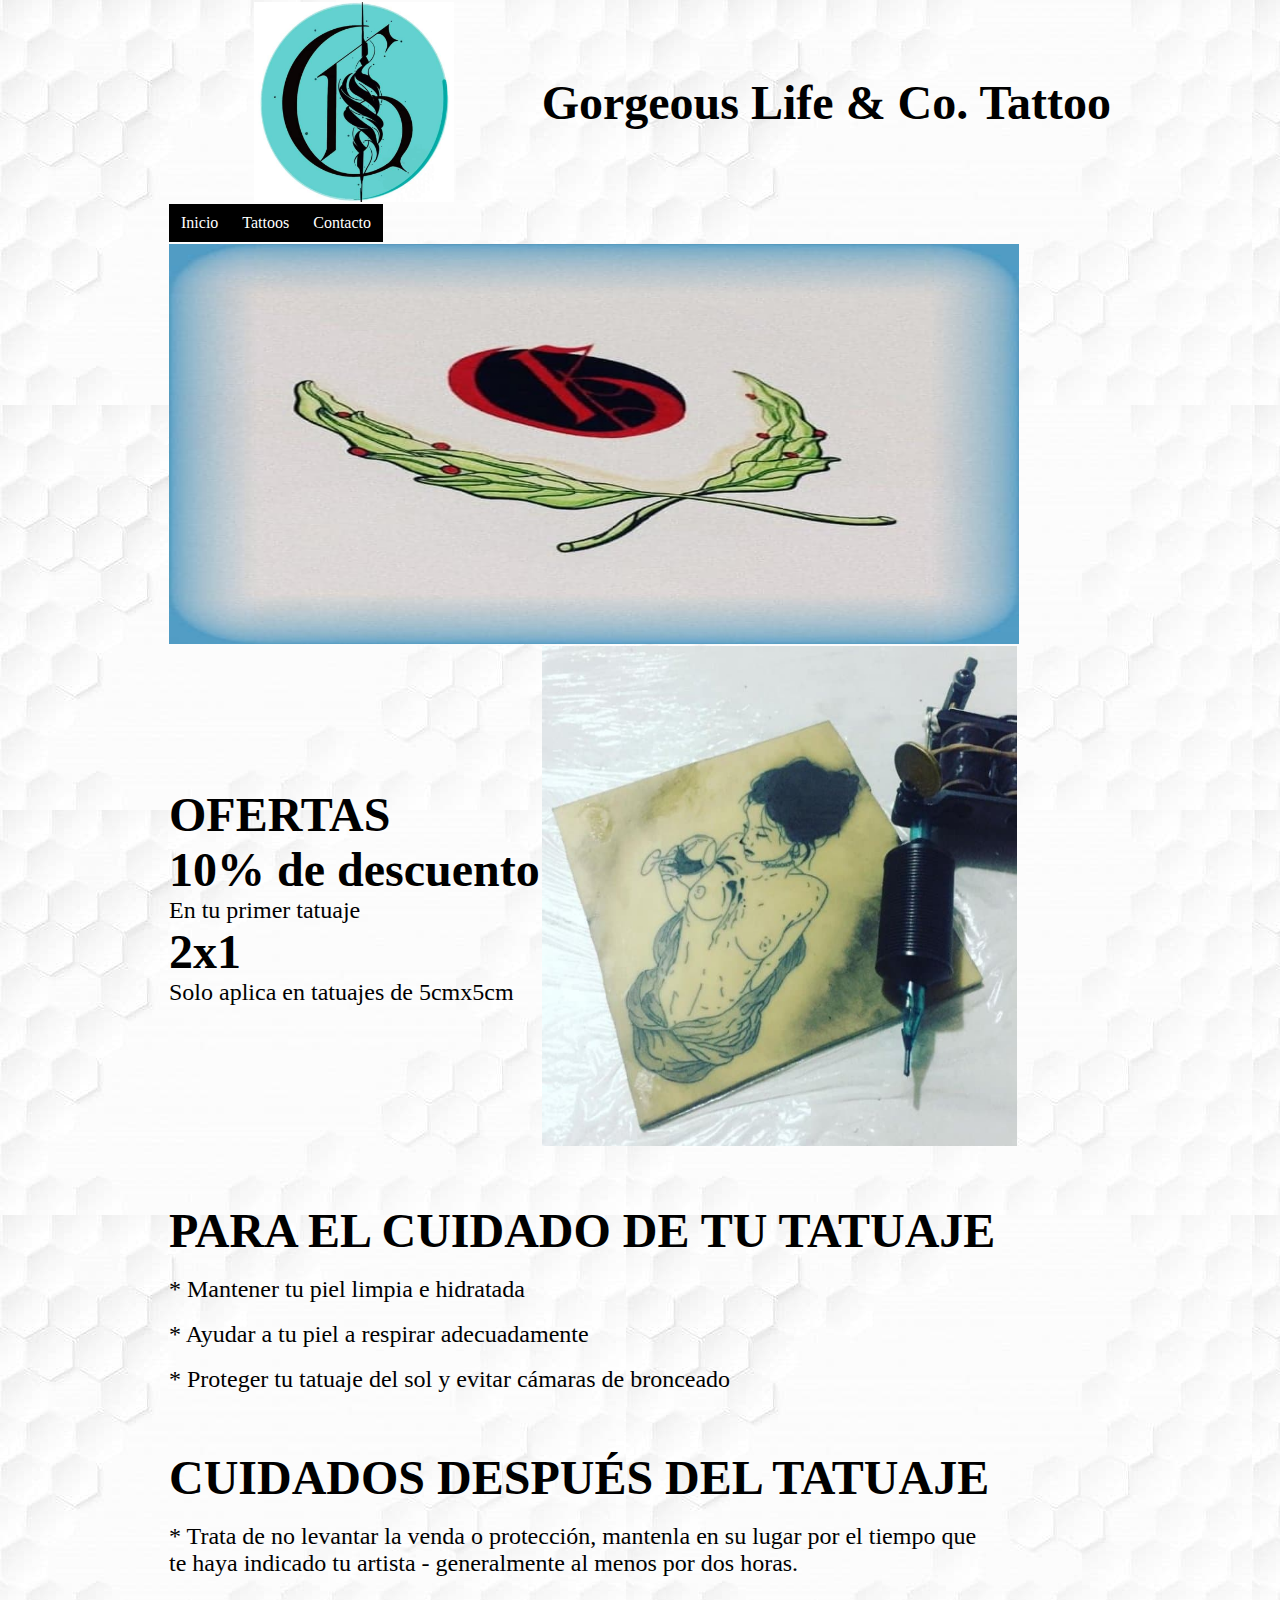
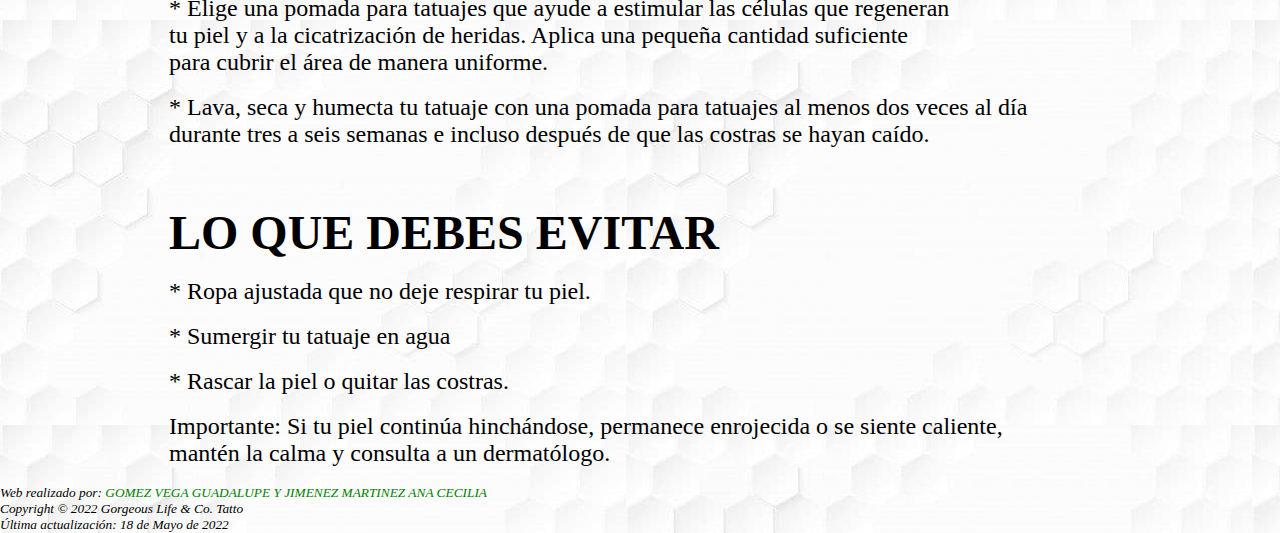
<file: index.html>
<html>
	<head>
		<title>Gorgeous Life & Co. Tattoo</title>
		<style type="text/css"> 
			* {
				margin:0px;
				padding:0px;
			}
			
			#header {
				margin:auto;
				width:500px;
				font-family:Arial, Helvetica, sans-serif;
			}
			
			ul, ol {
				list-style:none;
			}
			.nav > li {
				float:left;
			}
			
			.nav li a {
				background-color:#000;
				color:#fff;
				text-decoration:none;
				padding:10px 12px;
				display:block;
			}
			
			.nav li a:hover {
				background-color:#434343;
			}
			
			.nav li ul {
				display:none;
				position:absolute;
				min-width:140px;
			}
			
			.nav li:hover > ul {
				display:block;
			}
			
			.nav li ul li {
				position:relative;
			}
			
			.nav li ul li ul {
				right:-140px;
				top:0px;
			}
			
		</style>
	</head>
	<body text= "#000" background="imagenes/fondo.jpg">
		<center>
			<table>
				<TR>
					<TD align="center" ><IMG SRC="imagenes/logo.jpg" WIDTH=200 HEIGHT=200 BORDER=0 ALT="LOGO"></TD>
					<TD><b><font size= 10>Gorgeous Life & Co. Tattoo</font></b></TD> 
				</TR>
				<TR>
					<TD colspan="2">
						
						<ul class="nav">
							<li><a href="index.html">Inicio</a></li>
							<li><a href="galeria.html">Tattoos</a>
								<ul>
									<li><a href="galeria.html">Galer&iacutea</a></li>
									<li><a href="cotizacion.html">Cotizar tatuaje</a></li>
								</ul>
							</li>
							<li><a href="contacto.html">Contacto</a>
								<ul>
									<li><a href="contacto.html">Contacto</a></li>
									<li><a href="redesSociales.html">Redes Sociales</a>
										<ul>
											<li><a href="https://www.facebook.com/gorgeouslifeco">Facebook</a></li>
											<li><a href="https://www.instagram.com/gorgeouslifeco/?igshid=YmMyMTA2M2Y=&fbclid=IwAR0qx_l_he6drL25fA9FvOx8gDyEM6DXESVpRDho1nG0m99N7bBXPvDgn2s">Instagram</a></li>
										</ul>
									</li>	
								</ul>
							</li>
						</ul>
					</TD> 
				</TR>
				<TR>
					<TD colspan="2">
						<IMG SRC="imagenes/inicial.jpg" WIDTH=850 HEIGHT=400 BORDER=0 ALT="INICIAL">
					</TD>
				</TR>
				<TR>
					<TD>
							<FONT SIZE=15><b>OFERTAS</b></FONT>
							<BR>
							<b><font size= 10>10% de descuento</font></b>
							<br>
							<font size=5>En tu primer tatuaje</font>
							<br>
							<b><font size= 10 >2x1</font></b>
							<br>
							<font size=5>Solo aplica en tatuajes de 5cmx5cm </font>
			
					</TD> 
					<TD>
					<img src="imagenes/img1.jpg" WIDTH=475 HEIGHT=500 BORDER=0 ALT="imagen1">
					</TD> 
				</TR>
				<TR>
				<TD colspan="2">

					<FONT SIZE=8><br><b>PARA EL CUIDADO DE TU TATUAJE</b></br></FONT>
						<BR>
						<font size= 5> * Mantener tu piel limpia e hidratada</font>
						</br>
						<br>
						<font size=5 > * Ayudar a  tu piel a respirar adecuadamente</font>
						</br>
						<br>
						<font size= 5> * Proteger tu tatuaje del sol y  evitar cámaras de bronceado</font>
						</br>
				</TD> 
				</TR>
				<TR>
				<TD colspan="2">

					<FONT SIZE=8><br><b>CUIDADOS DESPU&Eacute;S DEL TATUAJE</b></br></FONT>
						<BR>
						<font size= 5> * Trata de no levantar la venda o protección, mantenla en su lugar por el tiempo que 
						<br>
						te haya indicado tu artista - generalmente al menos por dos horas.</font>
						<br>
						<br>
						<font size=5 > * Elige una pomada para tatuajes que ayude a estimular las células que regeneran
							<br>
							tu piel y a la cicatrización de heridas. Aplica una pequeña cantidad suficiente 
							<br>
							para cubrir el área de manera uniforme.</font>
						<br>
						<br>
						<font size= 5> * Lava, seca y humecta tu tatuaje con una pomada para tatuajes al menos dos veces al día 
							<br>
							durante tres a seis semanas e incluso después de que las costras se hayan caído.</font>
						<br>
				</TD> 
				</TR>
				<TR>
				<TD colspan="2">
					          
					<FONT SIZE=8><br><b>LO QUE DEBES EVITAR  </b></br></FONT>
						<BR>
						<font size= 5> * Ropa ajustada que no deje respirar tu piel. </font>
						<br>
						<br>
						<font size=5 > * Sumergir tu tatuaje en agua</font>
						<br>
						<br>
						<font size= 5> * Rascar la piel o quitar las costras.</font>
						<br>
						<br>
						<font size= 5> Importante: Si tu piel continúa hinchándose, permanece enrojecida o se siente caliente, 
							<br>
							mantén la calma y consulta a un dermatólogo.</font>
						</br>
				</TD> 
				</TR>
			</table>
		</center>
		<ADDRESS>
		<SMALL>
		<BR>Web realizado por: <FONT COLOR="#008000">GOMEZ VEGA GUADALUPE Y  JIMENEZ MARTINEZ ANA CECILIA</FONT><BR>
		Copyright &copy; 2022 Gorgeous Life & Co. Tatto <BR>
		&Uacute;ltima actualizaci&oacute;n: 18 de Mayo de 2022
		</SMALL>
		</ADDRESS>
	</body>
</html>
</file>
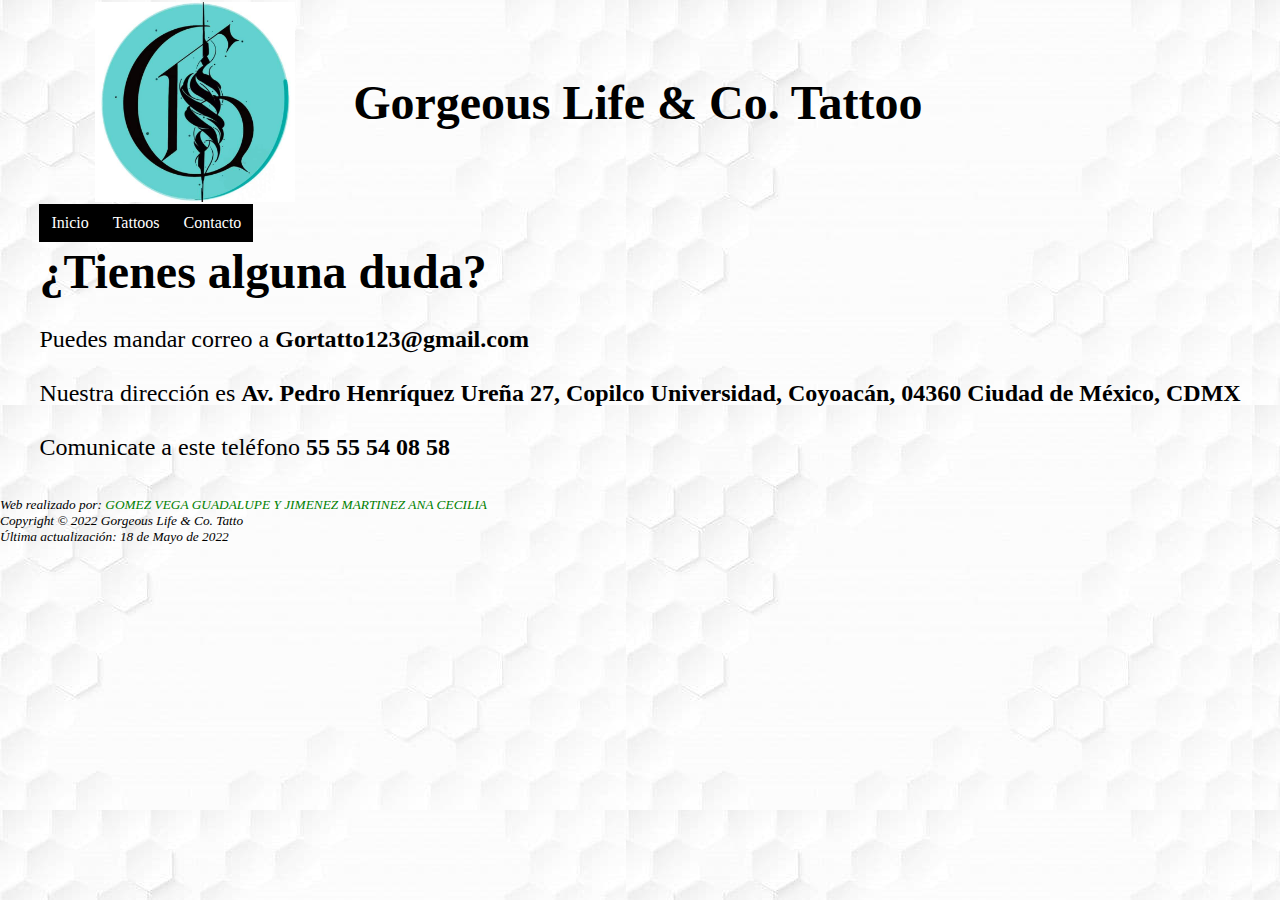
<file: contacto.html>
<html>
	<head>
		<title>Contacto Gorgeous Life & Co. </title>
		<style type="text/css"> 
			* {
				margin:0px;
				padding:0px;
			}
			
			#header {
				margin:auto;
				width:500px;
				font-family:Arial, Helvetica, sans-serif;
			}
			
			ul, ol {
				list-style:none;
			}
			.nav > li {
				float:left;
			}
			
			.nav li a {
				background-color:#000;
				color:#fff;
				text-decoration:none;
				padding:10px 12px;
				display:block;
			}
			
			.nav li a:hover {
				background-color:#434343;
			}
			
			.nav li ul {
				display:none;
				position:absolute;
				min-width:140px;
			}
			
			.nav li:hover > ul {
				display:block;
			}
			
			.nav li ul li {
				position:relative;
			}
			
			.nav li ul li ul {
				right:-140px;
				top:0px;
			}
			
		</style>
	</head>
	<body text= "#000" background="imagenes/fondo.jpg">
		<center>
			<table>
				<TR>
					<TD align="center" ><IMG SRC="imagenes/logo.jpg" WIDTH=200 HEIGHT=200 BORDER=0 ALT="LOGO"></TD>
					<TD><b><font size= 10>Gorgeous Life & Co. Tattoo</font></b></TD> 
				</TR>
				<TR>
					<TD colspan="2">
						
						<ul class="nav">
							<li><a href="index.html">Inicio</a></li>
							<li><a href="galeria.html">Tattoos</a>
								<ul>
									<li><a href="galeria.html">Galer&iacutea</a></li>
									<li><a href="cotizacion.html">Cotizar tatuaje</a></li>
								</ul>
							</li>
							<li><a href="contacto.html">Contacto</a>
								<ul>
									<li><a href="contacto.html">Contacto</a></li>
									<li><a href="redesSociales.html">Redes Sociales</a>
										<ul>
											<li><a href="https://www.facebook.com/gorgeouslifeco">Facebook</a></li>
											<li><a href="https://www.instagram.com/gorgeouslifeco/?igshid=YmMyMTA2M2Y=&fbclid=IwAR0qx_l_he6drL25fA9FvOx8gDyEM6DXESVpRDho1nG0m99N7bBXPvDgn2s">Instagram</a></li>
										</ul>
									</li>	
								</ul>
							</li>
						</ul>
					</TD> 
				</TR>
				<TR>
				<TD colspan="2">
					<b><font size= 10>¿Tienes alguna duda?</font></b>
					<br>
					<font size=5 ><br>Puedes mandar correo a <b>Gortatto123@gmail.com</b></br></font>
					<font size=5 ><br>Nuestra dirección es <b>Av. Pedro Henríquez Ureña 27, Copilco Universidad, Coyoacán, 04360 Ciudad de México, CDMX</b></br></font>
					<font size=5 ><br>Comunicate a este tel&eacute;fono <b>55 55 54 08 58</b></br></font></b></br></font>
				</TD>
				</TR>
			</table>
		</center>
		<ADDRESS>
		<SMALL>
		<BR>Web realizado por: <FONT COLOR="#008000">GOMEZ VEGA GUADALUPE Y  JIMENEZ MARTINEZ ANA CECILIA</FONT><BR>
		Copyright &copy; 2022 Gorgeous Life & Co. Tatto <BR>
		&Uacute;ltima actualizaci&oacute;n: 18 de Mayo de 2022
</SMALL>
</ADDRESS>	
	</body>
</html>
</file>
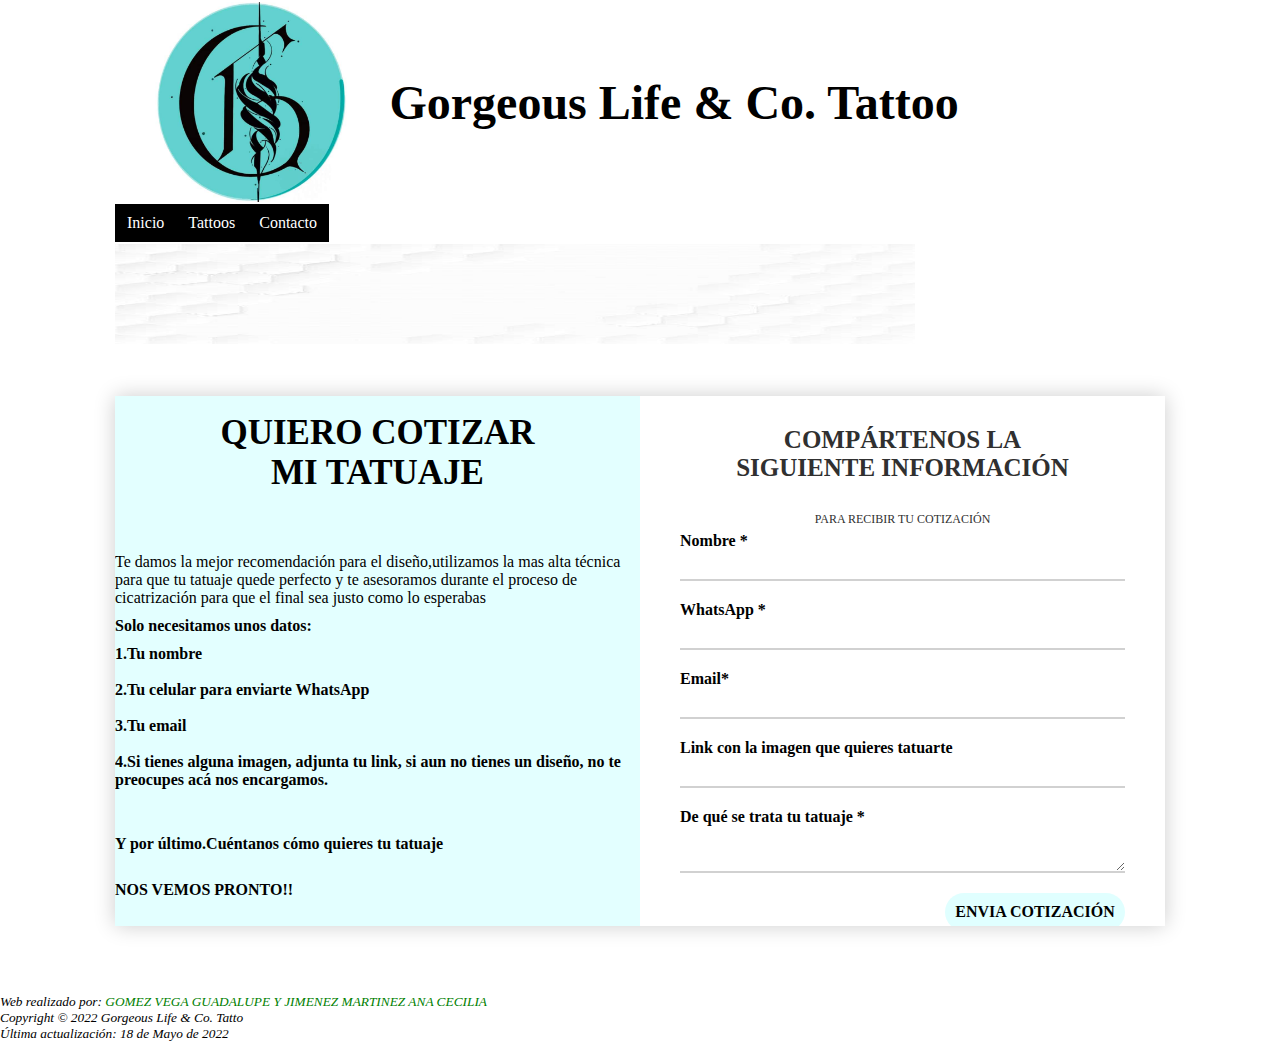
<file: cotizacion.html>
<html>
	<head>
		<title>Cotizaci&oacuten Gorgeous Life & Co. </title>
		<style type="text/css"> 
			* {
				margin:0px;
				padding:0px;
			}
			
			#header {
				margin:auto;
				width:500px;
				font-family:Arial, Helvetica, sans-serif;
			}
			
			ul, ol {
				list-style:none;
			}
			.nav > li {
				float:left;
			}
			
			.nav li a {
				background-color:#000;
				color:#fff;
				text-decoration:none;
				padding:10px 12px;
				display:block;
			}
			
			.nav li a:hover {
				background-color:#434343;
			}
			
			.nav li ul {
				display:none;
				position:absolute;
				min-width:140px;
			}
			
			.nav li:hover > ul {
				display:block;
			}
			
			.nav li ul li {
				position:relative;
			}
			
			.nav li ul li ul {
				right:-140px;
				top:0px;
			}
			
		</style>
		<meta charset="UTF-8">
		<meta name = "viewport" content = "width=device-width, initial-scale=1.0">
		<meta http-equiv="X-UA-Compatible" content="ie=edge">
		<title>FORMULARIO DE COTIZACION</title>
		<link rel="stylesheet" href="css/ESTILOS.css"> 
		<script scr="js/jquery.js"></script>
		<script scr="js/SCRIPT.js"></script>
	</head>
	<body text= "#000" background="imagenes/fondo.jpg">
		<center>
			<table>
				<TR>
					<TD align="center" ><IMG SRC="imagenes/logo.jpg" WIDTH=200 HEIGHT=200 BORDER=0 ALT="LOGO"></TD>
					<TD><b><font size= 10>Gorgeous Life & Co. Tattoo</font></b></TD> 
				</TR>
				<TR>
					<TD colspan="2">
						
						<ul class="nav">
							<li><a href="index.html">Inicio</a></li>
							<li><a href="galeria.html">Tattoos</a>
								<ul>
									<li><a href="galeria.html">Galer&iacutea</a></li>
									<li><a href="cotizacion.html">Cotizar tatuaje</a></li>
								</ul>
							</li>
							<li><a href="contacto.html">Contacto</a>
								<ul>
									<li><a href="contacto.html">Contacto</a></li>
									<li><a href="redesSociales.html">Redes Sociales</a>
										<ul>
											<li><a href="https://www.facebook.com/gorgeouslifeco">Facebook</a></li>
											<li><a href="https://www.instagram.com/gorgeouslifeco/?igshid=YmMyMTA2M2Y=&fbclid=IwAR0qx_l_he6drL25fA9FvOx8gDyEM6DXESVpRDho1nG0m99N7bBXPvDgn2s">Instagram</a></li>
										</ul>
									</li>	
								</ul>
							</li>
						</ul>
					</TD> 
				</TR>
				<TR>
				<TD colspan="2"><IMG SRC="imagenes/fondo.jpg" WIDTH=800 HEIGHT=100 BORDER=0 ALT="ESPACIO"></TD>
				</TR>
				<TR>
					<TD colspan="2">
					<section class="form_wrap">
					 <section class ="contact_info">
						 <section class ="info_title">
							 <h2>QUIERO COTIZAR<br>MI TATUAJE</h2>
						  </section> 
						  <section class="info_items">
							  <p>Te damos la mejor recomendaci&oacute;n para el dise&ntilde;o,utilizamos la mas alta t&eacute;cnica para que tu tatuaje quede perfecto y te asesoramos durante el proceso de cicatrizaci&oacute;n para que el final sea justo como lo esperabas</p>
							  <p><b>Solo necesitamos unos datos:</b></p>
							  <p><b>1.Tu nombre <br><br>2.Tu celular para enviarte WhatsApp<br><br>3.Tu email<br><br>4.Si tienes alguna imagen, adjunta tu link, si aun no tienes un dise&ntilde;o, no te preocupes ac&aacute; nos encargamos.<br><br></b></p>
							  <p><b><br>Y por &uacute;ltimo.Cu&eacute;ntanos c&oacute;mo quieres tu tatuaje<br></b></p>
							  <p><b><br>NOS VEMOS PRONTO!!<br></b></p>
						  </section>
					 </section>

					 <form action ="ENVIAR.php" method="post" class="form_contact">
						 <h2><b>COMP&Aacute;RTENOS LA<br>SIGUIENTE INFORMACI&Oacute;N</b></h2>
						 <p>PARA RECIBIR TU COTIZACI&Oacute;N<br></p>
						 <div class= "user_info">
							 <label for="names">Nombre *</label>
							 <input type ="text" id="names" name="nombre" required>

							 <label for="phone">WhatsApp * </label>
							 <input type ="text" id="phone" name="telefono" required>
							 
							 <label for="email">Email* </label>
							 <input type ="text" id="email" name="correo" required>
							 
							 <label for="linktatto">Link con la imagen que quieres tatuarte</label>
							 <input type ="text" id="linktatto" "name="tatto">
							 
							 <label for="mensaje">De qu&eacute; se trata tu tatuaje *</label>
							 <textarea id="mensaje" name="mensaje" required></textarea>
							 
							 <input type="submit" value="ENVIA COTIZACI&Oacute;N" id="btnSend">
							 

						 </div>
					 </form>
				</section>
				</TD>
				</TR>
			</table>
		</center>
		<ADDRESS>
		<SMALL>
		<BR>Web realizado por: <FONT COLOR="#008000">GOMEZ VEGA GUADALUPE Y  JIMENEZ MARTINEZ ANA CECILIA</FONT><BR>
		Copyright &copy; 2022 Gorgeous Life & Co. Tatto <BR>
		&Uacute;ltima actualizaci&oacute;n: 18 de Mayo de 2022
		</SMALL>
		</ADDRESS>
	</body>
</html>
</file>
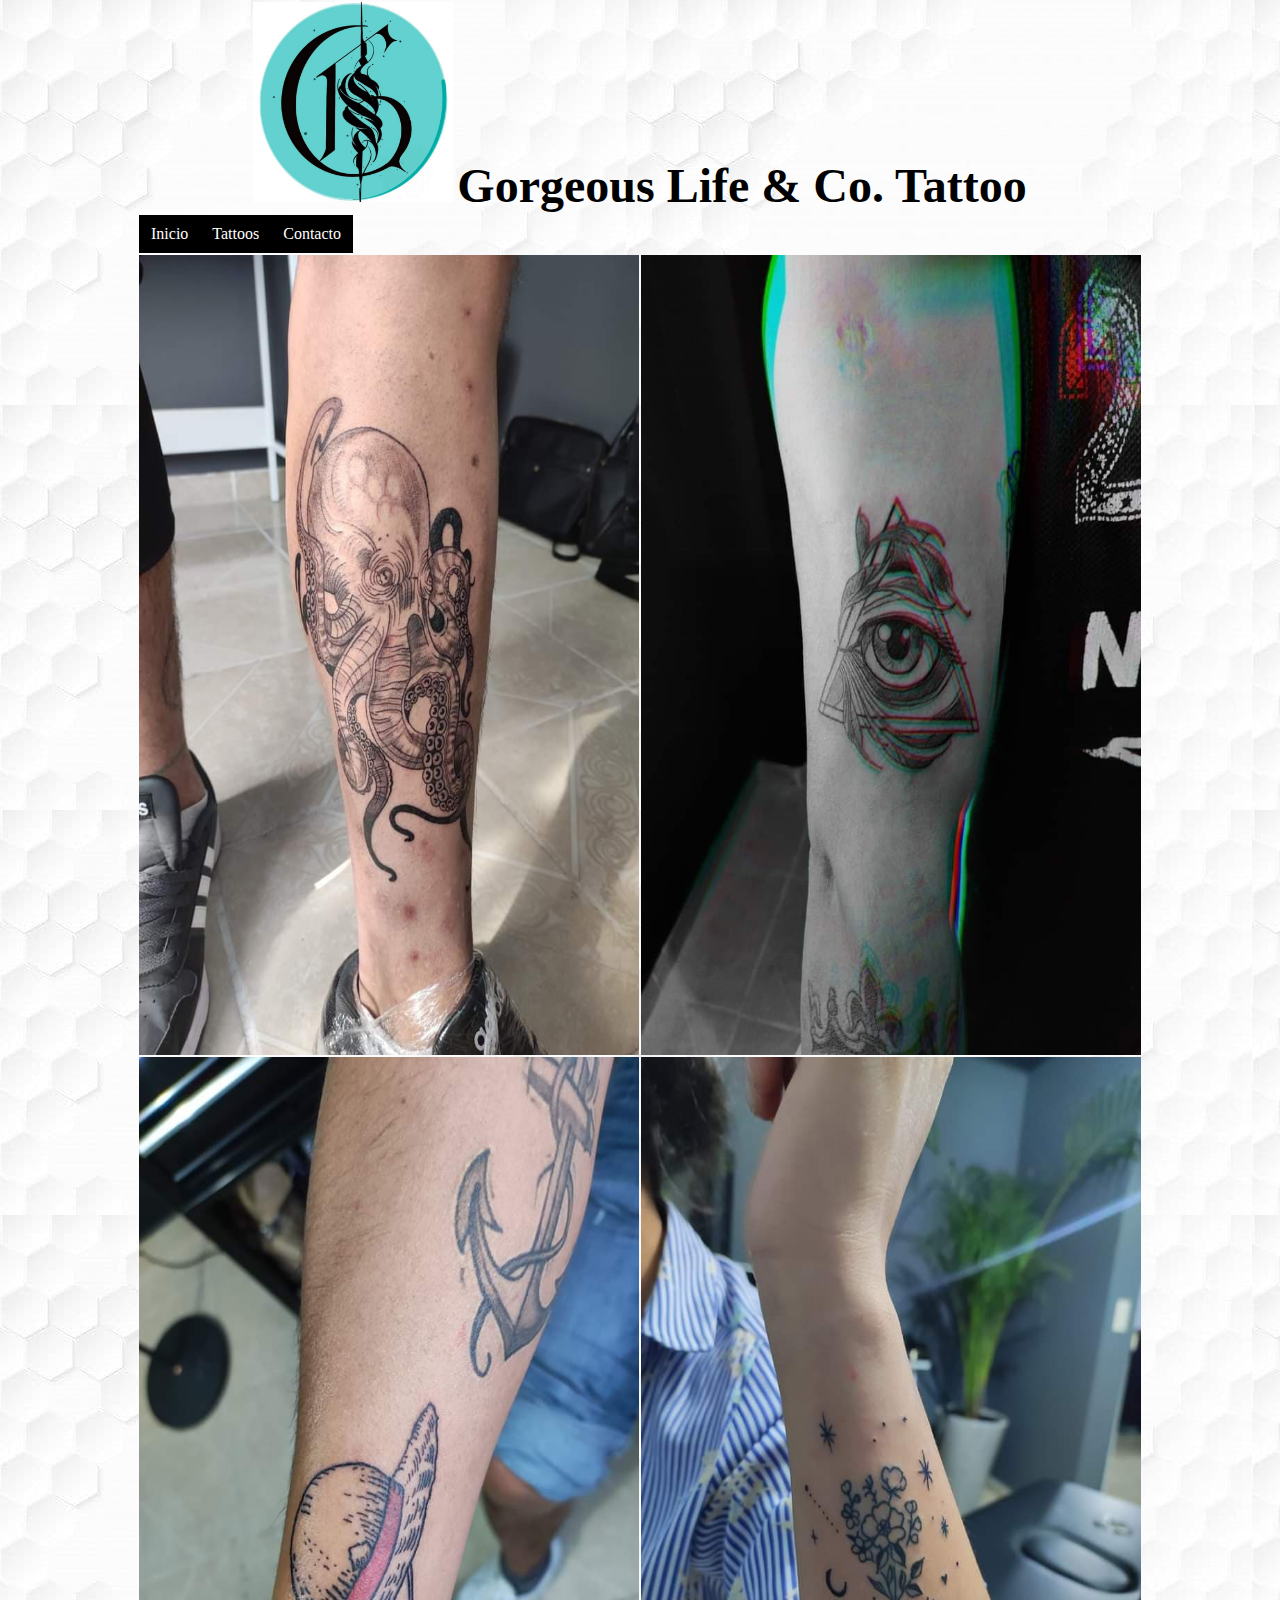
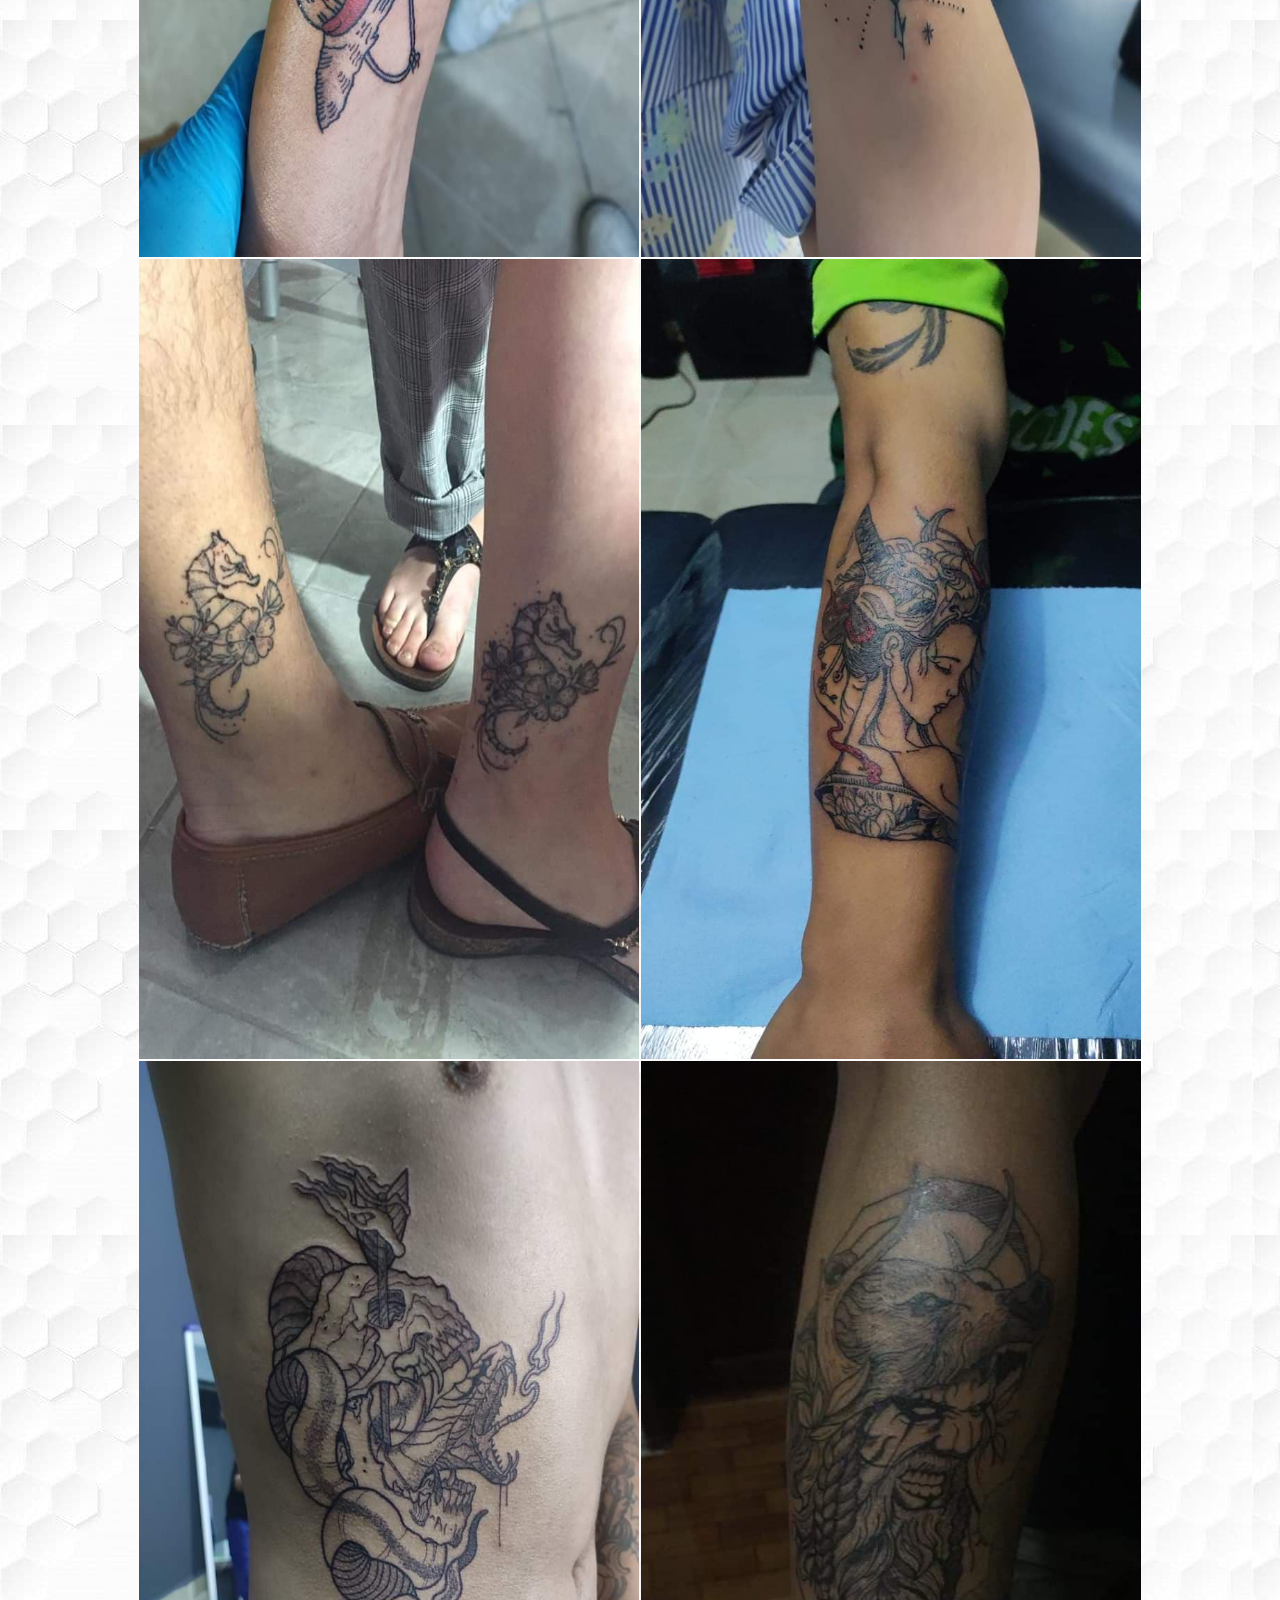
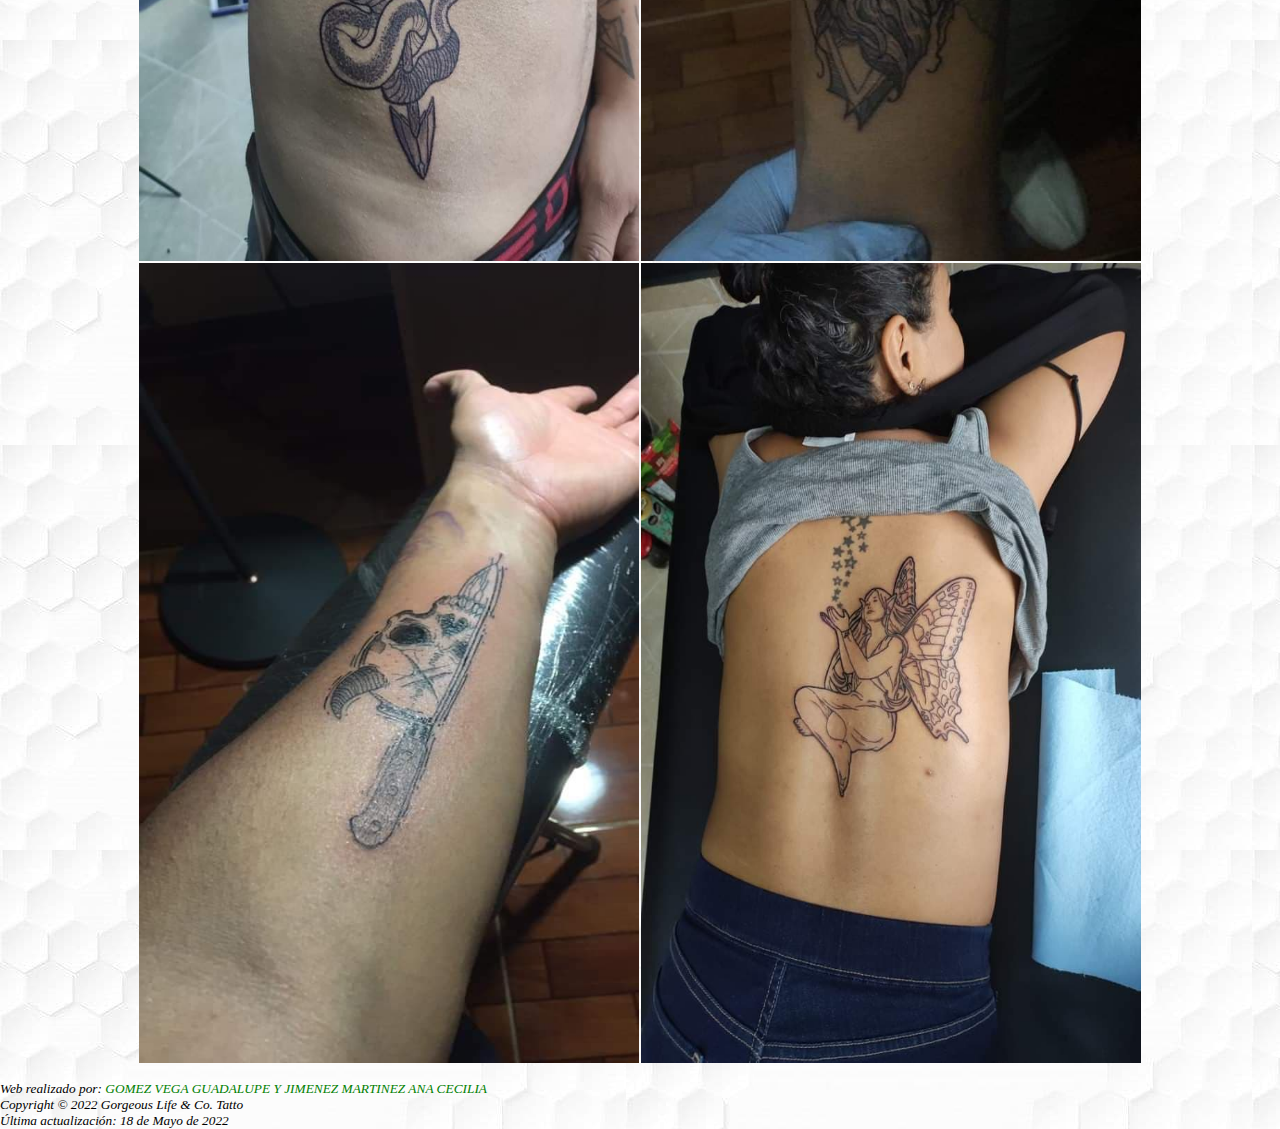
<file: galeria.html>
<html>
	<head>
		<title>Galer&iacutea Gorgeous Life & Co. </title>
		<style type="text/css"> 
			* {
				margin:0px;
				padding:0px;
			}
			
			#header {
				margin:auto;
				width:500px;
				font-family:Arial, Helvetica, sans-serif;
			}
			
			ul, ol {
				list-style:none;
			}
			.nav > li {
				float:left;
			}
			
			.nav li a {
				background-color:#000;
				color:#fff;
				text-decoration:none;
				padding:10px 12px;
				display:block;
			}
			
			.nav li a:hover {
				background-color:#434343;
			}
			
			.nav li ul {
				display:none;
				position:absolute;
				min-width:140px;
			}
			
			.nav li:hover > ul {
				display:block;
			}
			
			.nav li ul li {
				position:relative;
			}
			
			.nav li ul li ul {
				right:-140px;
				top:0px;
			}
			
		</style>
	</head>
	<body text= "#000" background="imagenes/fondo.jpg">
		<center>
			<table >
				<TR>
					<TD colspan="2" align="middle"><IMG SRC="imagenes/logo.jpg" WIDTH=200 HEIGHT=200 BORDER=0 ALT="LOGO">
					<b><font size= 10 >Gorgeous Life & Co. Tattoo</font></b></TD> 
				</TR>
				<TR>
					<TD colspan="2" >
						
						<ul class="nav">
							<li><a href="index.html">Inicio</a></li>
							<li><a href="galeria.html">Tattoos</a>
								<ul>
									<li><a href="galeria.html">Galer&iacutea</a></li>
									<li><a href="cotizacion.html">Cotizar tatuaje</a></li>
								</ul>
							</li>
							<li><a href="contacto.html">Contacto</a>
								<ul>
									<li><a href="contacto.html">Contacto</a></li>
									<li><a href="redesSociales.html">Redes Sociales</a>
										<ul>
											<li><a href="https://www.facebook.com/gorgeouslifeco">Facebook</a></li>
											<li><a href="https://www.instagram.com/gorgeouslifeco/?igshid=YmMyMTA2M2Y=&fbclid=IwAR0qx_l_he6drL25fA9FvOx8gDyEM6DXESVpRDho1nG0m99N7bBXPvDgn2s">Instagram</a></li>
										</ul>
									</li>	
								</ul>
							</li>
						</ul>
					</TD> 
				</TR>
				<TR>
					<TD><IMG SRC="imagenes/tattoo1.jpg" WIDTH=500 HEIGHT=800 BORDER=0 ALT="TATTOO1"></TD>
					<TD><IMG SRC="imagenes/tattoo2.jpg" WIDTH=500 HEIGHT=800 BORDER=0 ALT="TATTOO2"></TD>
				</TR>
				<TR>
					<TD><IMG SRC="imagenes/tattoo3.jpg" WIDTH=500 HEIGHT=800 BORDER=0 ALT="TATTOO3"></TD>
					<TD><IMG SRC="imagenes/tattoo4.jpg" WIDTH=500 HEIGHT=800 BORDER=0 ALT="TATTOO4"></TD>
				</TR>
				<TR>
					<TD><IMG SRC="imagenes/tattoo5.jpg" WIDTH=500 HEIGHT=800 BORDER=0 ALT="TATTOO5"></TD>
					<TD><IMG SRC="imagenes/tattoo6.jpg" WIDTH=500 HEIGHT=800 BORDER=0 ALT="TATTOO6"></TD>
				</TR>
				<TR>
					<TD><IMG SRC="imagenes/tattoo7.jpg" WIDTH=500 HEIGHT=800 BORDER=0 ALT="TATTOO7"></TD>
					<TD><IMG SRC="imagenes/tattoo8.jpg" WIDTH=500 HEIGHT=800 BORDER=0 ALT="TATTOO8"></TD>
				</TR>
				<TR>
					<TD><IMG SRC="imagenes/tattoo9.jpg" WIDTH=500 HEIGHT=800 BORDER=0 ALT="TATTOO9"></TD>
					<TD><IMG SRC="imagenes/tattoo10.jpg" WIDTH=500 HEIGHT=800 BORDER=0 ALT="TATTOO10"></TD>
				</TR>
			</table>
		</center>
		<ADDRESS>
	<SMALL>
	<BR>Web realizado por: <FONT COLOR="#008000">GOMEZ VEGA GUADALUPE Y  JIMENEZ MARTINEZ ANA CECILIA</FONT><BR>
	Copyright &copy; 2022 Gorgeous Life & Co. Tatto <BR>
	&Uacute;ltima actualizaci&oacute;n: 18 de Mayo de 2022
	</SMALL>
	</ADDRESS>
	</body>
</html>
</file>
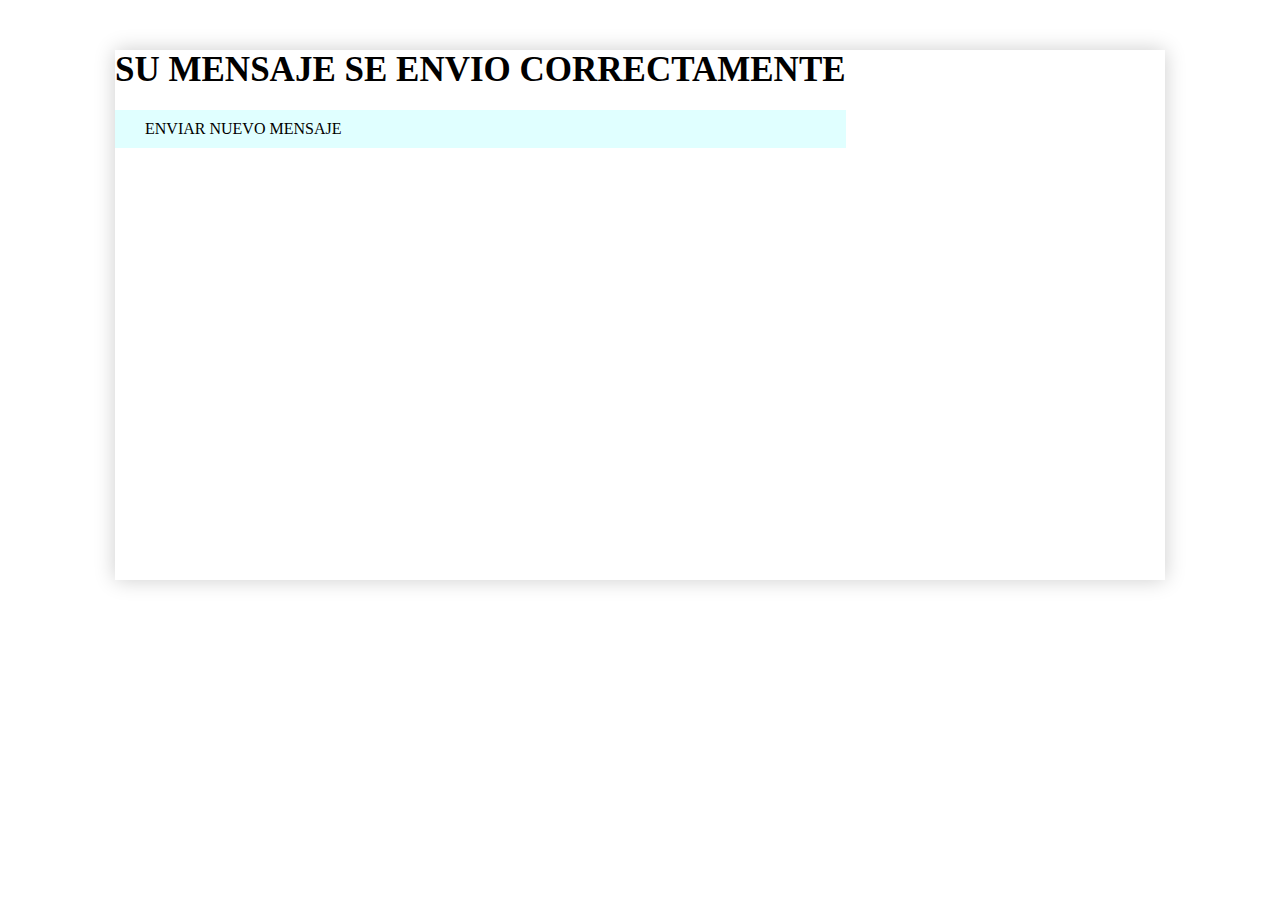
<file: MENSAJE.html>
<!DOCTYPE html >
<html lang = "en">
<head>
     <meta charset="UTF-8">
     <meta name = "viewport" content = "width=device-width, initial-scale=1.0">
     <meta http-equiv="X-UA-Compatible" content="ie=edge">
     <title>FORMULARIO DE COTIZACION</title>
     <link rel="stylesheet" href="css/ESTILOS.css"> 
     <script scr="js/jquery.js"></script>
     <script scr="js/SCRIPT.js"></script>
</head>
<body>
     <section class="form_wrap">
         
         <section class="mensaje-exito">
            <h1>SU MENSAJE SE ENVIO CORRECTAMENTE</h1>
            <a href="cotizacion.html">ENVIAR NUEVO MENSAJE</a>
          </section>  

     </section>

</body>
</html>
</file>
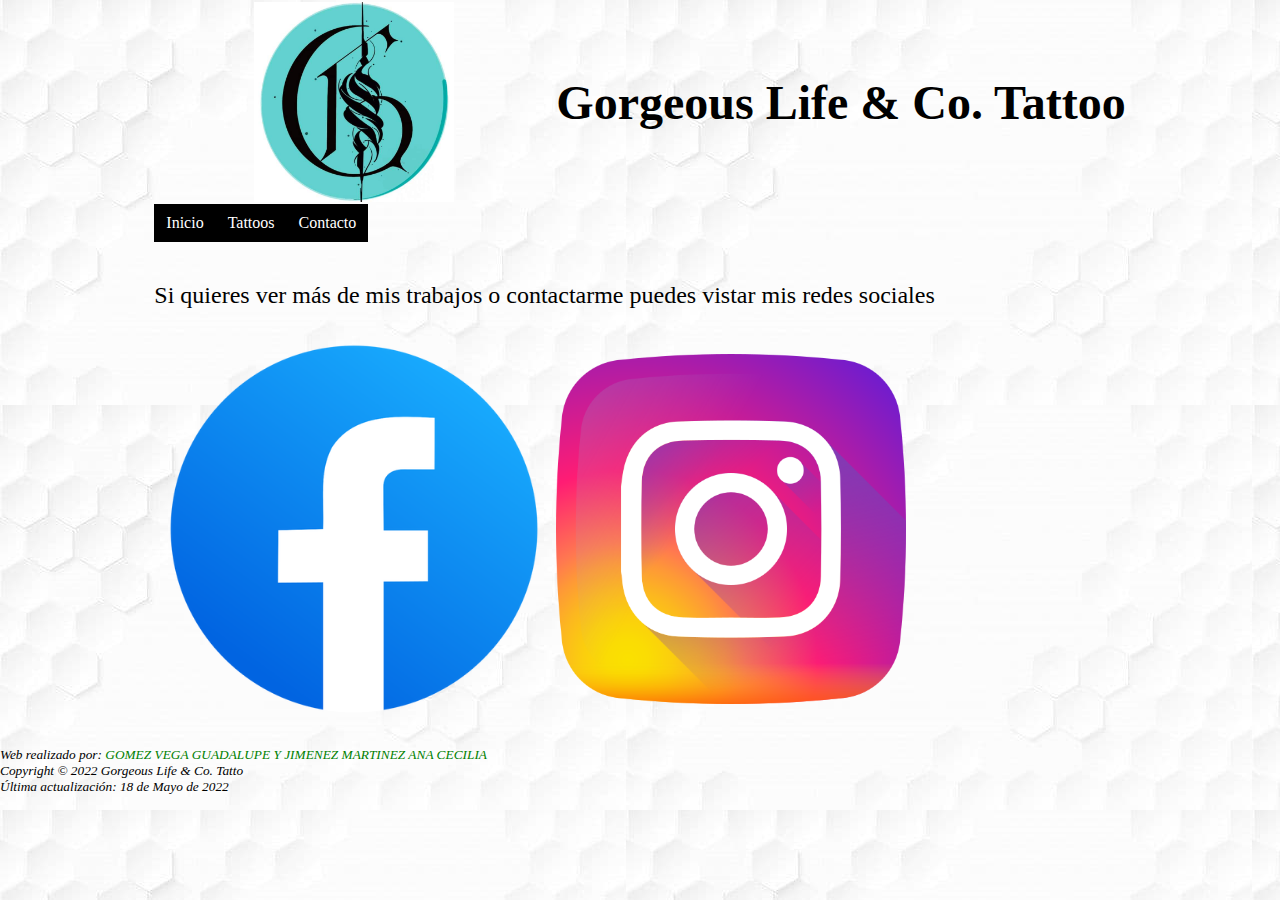
<file: redesSociales.html>
<html>
	<head>
		<title>Redes Sociales Gorgeous Life & Co. </title>
		<style type="text/css"> 
			* {
				margin:0px;
				padding:0px;
			}
			
			#header {
				margin:auto;
				width:500px;
				font-family:Arial, Helvetica, sans-serif;
			}
			
			ul, ol {
				list-style:none;
			}
			.nav > li {
				float:left;
			}
			
			.nav li a {
				background-color:#000;
				color:#fff;
				text-decoration:none;
				padding:10px 12px;
				display:block;
			}
			
			.nav li a:hover {
				background-color:#434343;
			}
			
			.nav li ul {
				display:none;
				position:absolute;
				min-width:140px;
			}
			
			.nav li:hover > ul {
				display:block;
			}
			
			.nav li ul li {
				position:relative;
			}
			
			.nav li ul li ul {
				right:-140px;
				top:0px;
			}
			
		</style>
	</head>
	<body text= "#000" background="imagenes/fondo.jpg">
		<center>
			<table>
				<TR>
					<TD align="center" ><IMG SRC="imagenes/logo.jpg" WIDTH=200 HEIGHT=200 BORDER=0 ALT="LOGO"></TD>
					<TD><b><font size= 10>Gorgeous Life & Co. Tattoo</font></b></TD> 
				</TR>
				<TR>
					<TD colspan="2">
						
						<ul class="nav">
							<li><a href="index.html">Inicio</a></li>
							<li><a href="galeria.html">Tattoos</a>
								<ul>
									<li><a href="galeria.html">Galer&iacutea</a></li>
									<li><a href="cotizacion.html">Cotizar tatuaje</a></li>
								</ul>
							</li>
							<li><a href="contacto.html">Contacto</a>
								<ul>
									<li><a href="contacto.html">Contacto</a></li>
									<li><a href="redesSociales.html">Redes Sociales</a>
										<ul>
											<li><a href="https://www.facebook.com/gorgeouslifeco">Facebook</a></li>
											<li><a href="https://www.instagram.com/gorgeouslifeco/?igshid=YmMyMTA2M2Y=&fbclid=IwAR0qx_l_he6drL25fA9FvOx8gDyEM6DXESVpRDho1nG0m99N7bBXPvDgn2s">Instagram</a></li>
										</ul>
									</li>	
								</ul>
							</li>
						</ul>
					</TD> 
				</TR>
				<TR>
				<TR>
					<TD colspan="2">
						<br>
						<br>
						<font size=5> Si quieres ver más de mis trabajos o contactarme puedes vistar mis redes sociales</font>
						<br>
						<br>
					</TD>
				</TR>
				<TD>
					<A HREF="https://www.facebook.com/gorgeouslifeco"><IMG SRC="imagenes/facebook.png" WIDTH=400 HEIGHT=400 BORDER=0 ALT="facebook"></A></TD>
				</TD>
				<TD>
		
					<A HREF="https://www.instagram.com/gorgeouslifeco/?igshid=YmMyMTA2M2Y=&fbclid=IwAR0qx_l_he6drL25fA9FvOx8gDyEM6DXESVpRDho1nG0m99N7bBXPvDgn2s"><IMG SRC="imagenes/instagram.png" WIDTH=350 HEIGHT=350 BORDER=0 ALT="instagram"></A></TD>
				</TD>
				</TR>
			</table>
		</center>
		<ADDRESS>
		<SMALL>
		<BR>Web realizado por: <FONT COLOR="#008000">GOMEZ VEGA GUADALUPE Y  JIMENEZ MARTINEZ ANA CECILIA</FONT><BR>
		Copyright &copy; 2022 Gorgeous Life & Co. Tatto <BR>
		&Uacute;ltima actualizaci&oacute;n: 18 de Mayo de 2022
		</SMALL>
		</ADDRESS>
	</body>
</html>
</file>
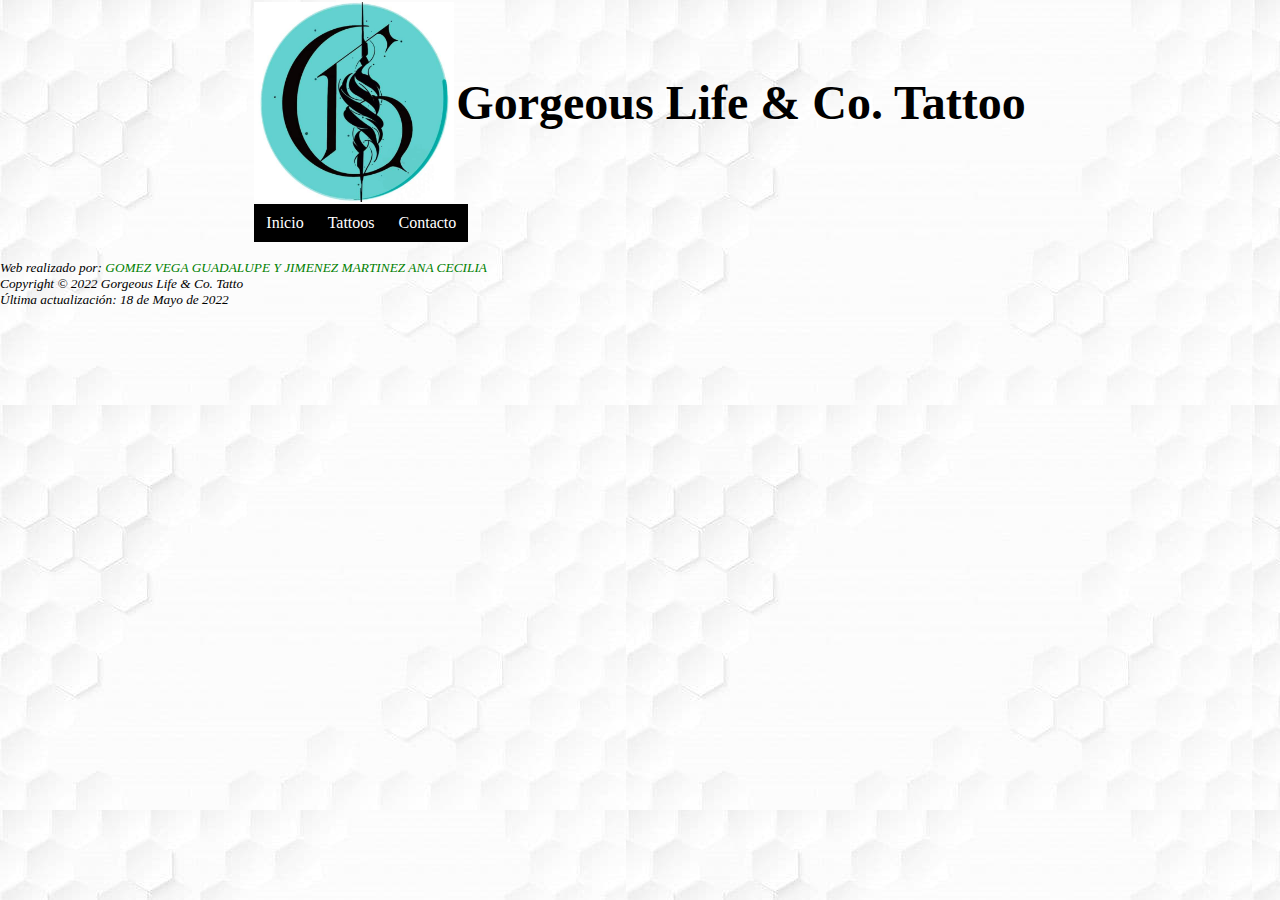
<file: tattoos.html>
<html>
	<head>
		<title>Tattoos Gorgeous Life & Co. </title>
		<style type="text/css"> 
			* {
				margin:0px;
				padding:0px;
			}
			
			#header {
				margin:auto;
				width:500px;
				font-family:Arial, Helvetica, sans-serif;
			}
			
			ul, ol {
				list-style:none;
			}
			.nav > li {
				float:left;
			}
			
			.nav li a {
				background-color:#000;
				color:#fff;
				text-decoration:none;
				padding:10px 12px;
				display:block;
			}
			
			.nav li a:hover {
				background-color:#434343;
			}
			
			.nav li ul {
				display:none;
				position:absolute;
				min-width:140px;
			}
			
			.nav li:hover > ul {
				display:block;
			}
			
			.nav li ul li {
				position:relative;
			}
			
			.nav li ul li ul {
				right:-140px;
				top:0px;
			}
			
		</style>
	</head>
	<body text= "#000" background="imagenes/fondo.jpg">
		<center>
			<table>
				<TR>
					<TD align="center" ><IMG SRC="imagenes/logo.jpg" WIDTH=200 HEIGHT=200 BORDER=0 ALT="LOGO"></TD>
					<TD><b><font size= 10>Gorgeous Life & Co. Tattoo</font></b></TD> 
				</TR>
				<TR>
					<TD colspan="2">
						
						<ul class="nav">
							<li><a href="index.html">Inicio</a></li>
							<li><a href="galeria.html">Tattoos</a>
								<ul>
									<li><a href="galeria.html">Galer&iacutea</a></li>
									<li><a href="cotizacion.html">Cotizar tatuaje</a></li>
								</ul>
							</li>
							<li><a href="contacto.html">Contacto</a>
								<ul>
									<li><a href="contacto.html">Contacto</a></li>
									<li><a href="redesSociales.html">Redes Sociales</a>
										<ul>
											<li><a href="https://www.facebook.com/gorgeouslifeco">Facebook</a></li>
											<li><a href="https://www.instagram.com/gorgeouslifeco/?igshid=YmMyMTA2M2Y=&fbclid=IwAR0qx_l_he6drL25fA9FvOx8gDyEM6DXESVpRDho1nG0m99N7bBXPvDgn2s">Instagram</a></li>
										</ul>
									</li>	
								</ul>
							</li>
						</ul>
					</TD> 
				</TR>
			</table>
		</center>
		<ADDRESS>
		<SMALL>
		<BR>Web realizado por: <FONT COLOR="#008000">GOMEZ VEGA GUADALUPE Y  JIMENEZ MARTINEZ ANA CECILIA</FONT><BR>
		Copyright &copy; 2022 Gorgeous Life & Co. Tatto <BR>
		&Uacute;ltima actualizaci&oacute;n: 18 de Mayo de 2022
		</SMALL>
		</ADDRESS>
	</body>
</html>
</file>
<file: css/ESTILOS.css>
*{
   margin:0;
   padding:0;
   box-sizing:border-box;
}

body{
     background: #FFFFFF;
     font-family: 'Open sans';
}

/* FORMULARIO */

.form_wrap{
    width:1050px;
    height:530px;
    margin:50px auto;
    display:flex;

    background: #FFFFFF;
    border-radius.10px;
    overflow:hidden;
    box-shadow:0px 0px 20px rgba(0,0,0,0.2);
}

/* INFORMACION DE CONTACTO */

.contact_info::before{
  content:'';
  width:100%;
  height:100%;

  position:absolute;
  top:0;
  left:0;
  background:#E0FFFF;
  opacity: 0.9;
}

.contact_info{
    width:50%;
    position:relative;

    display:flex;
    flex-direction:column;
    align-items:center;
    justify-content:center;

    
}


.info_title,.info_items{
     position:relative;
     z-index:2;
     
}

.info_title{
    margin-bottom:60px;
}

.info_title h2{
    font-size:35px;
    text-align:center;
}

.info_items p{
  display:flex;
  align-items: center;
  font-size:16px;
  margin-bottom:10px;
}


/*FORMULARIO DE CONTACTO */

form.form_contact{
     width:50%;
     padding:30px 40px;
}

form.form_contact h2{
     font-size:25px;
     font-weight:600;
     color: #303030;
     margin-bottom:30px;
     text-align:center;

}
form.form_contact p{
     font-size:12px;
     color: #303030;
     margin-bottom:5px;
     text-align:center;

}

form.form_contact .user_info{
      display:flex;
      flex-direction:column;
}

form.form_contact label{
     font-weight:600;
}

form.form_contact input,form.form_contact textarea{
     width:100%;
     padding:8px 0px 5px;
     margin-bottom:20px;
 
     border:none;
     border-bottom:2px solid #D1D1D1;

     font-family:'Open sans';
     color: #SASASA;
     font-size:14px;
     font-weight:400;
}

form.form_contact textarea{
     max-width:100%;
     min-width:100%;
     max-height:90px;
}

form.form_contact input[type="submit"]{
   width:180px;
   background:#E0FFFF;
   padding:10px;
   border:none;
   border-radius:25px;
   font-weight:600;

   align-self:flex-end;

   font-family:'Open sans';
   color: #SASASA;
   font-size:16px;
   font-weight:600;
}

form.form_contact input[type="submit"]:hover{
     background:#5F9EA0;

}

//Mensaje exito

.mensaje-exito{
 width:100%;
 display:flex;
 flex-direction:column;
 justify-content:center;
 align-items: center;
}

.mensaje-exito h1{
 font-size:35px;
 display:block;
 text-align:center;
 margin-bottom:20px;
}


.mensaje-exito a{
  display:block;
  padding:10px 30px;
  background:#E0FFFF;
  text-decoration:none;
  color:#000000;
}

.mensaje-exito a:hover{
  background:#E0FFFF;
  
}
</file>
